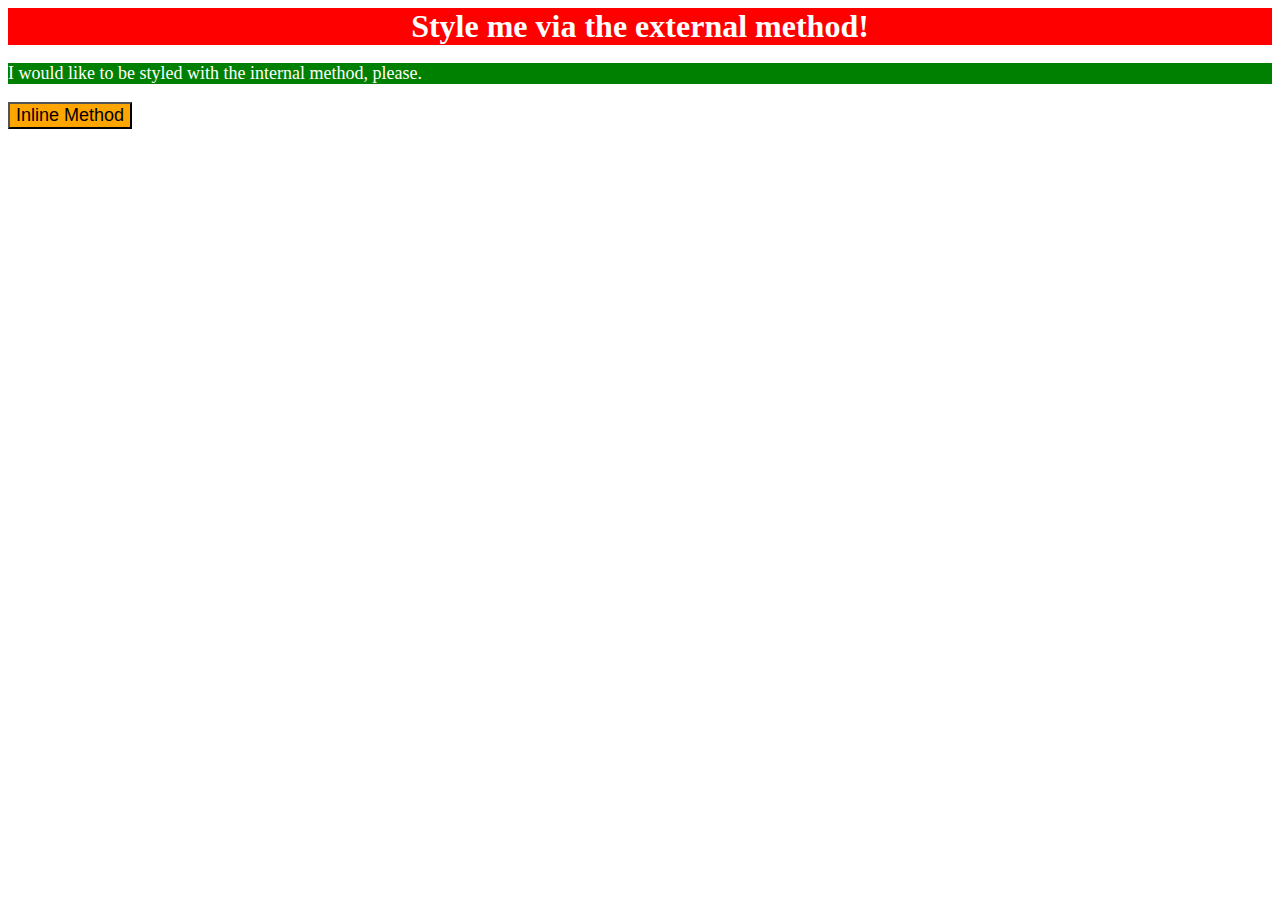
<file: foundations/01-css-methods/index.html>
<!DOCTYPE html>
<html lang="en">
  <head>
    <meta charset="UTF-8">
    <meta http-equiv="X-UA-Compatible" content="IE=edge">
    <meta name="viewport" content="width=device-width, initial-scale=1.0">
    <link rel="stylesheet" href="style.css">
    <title>Methods for Adding CSS</title>
    <style>
      p{
        background-color: green;
        color: white;
        font-size: 18px;
      }
    </style>
  </head>

  <body>
    <div>Style me via the external method!</div>
    <p>I would like to be styled with the internal method, please.</p>
    <button style="background-color: orange; font-size: 18px;">Inline Method</button>
  </body>
</html>
</file>
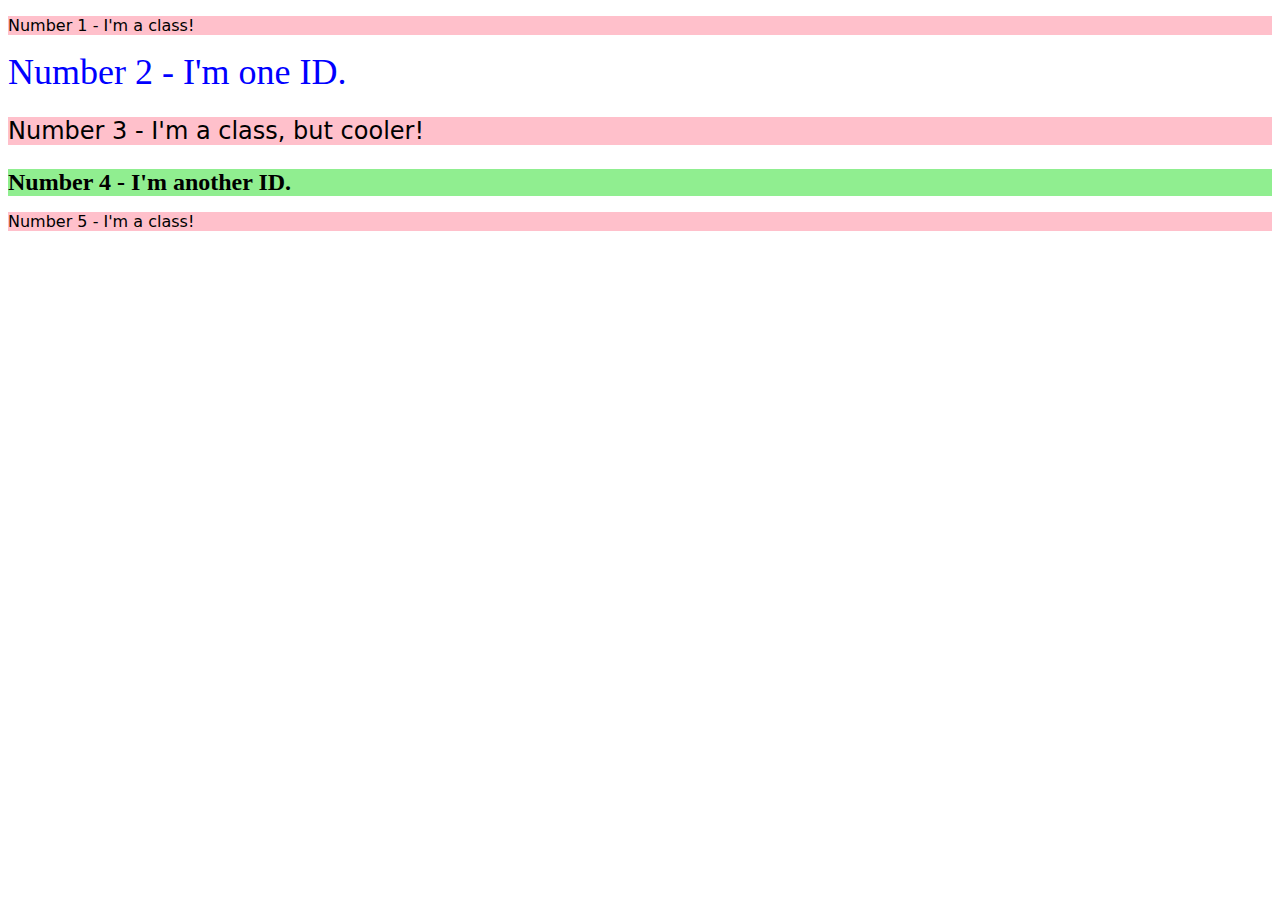
<file: foundations/02-class-id-selectors/index.html>
<!DOCTYPE html>
<html lang="en">
  <head>
    <meta charset="UTF-8">
    <meta http-equiv="X-UA-Compatible" content="IE=edge">
    <meta name="viewport" content="width=device-width, initial-scale=1.0">
    <title>Class and ID Selectors</title>
    <link rel="stylesheet" href="style.css">
  </head>
  <body>
    <p class="oddNumber">Number 1 - I'm a class!</p>
    <div id="second">Number 2 - I'm one ID.</div>
    <p class="oddNumber biggerFont">Number 3 - I'm a class, but cooler!</p>
    <div id="fourth">Number 4 - I'm another ID.</div>
    <p class="oddNumber">Number 5 - I'm a class!</p>
  </body>
</html>
</file>
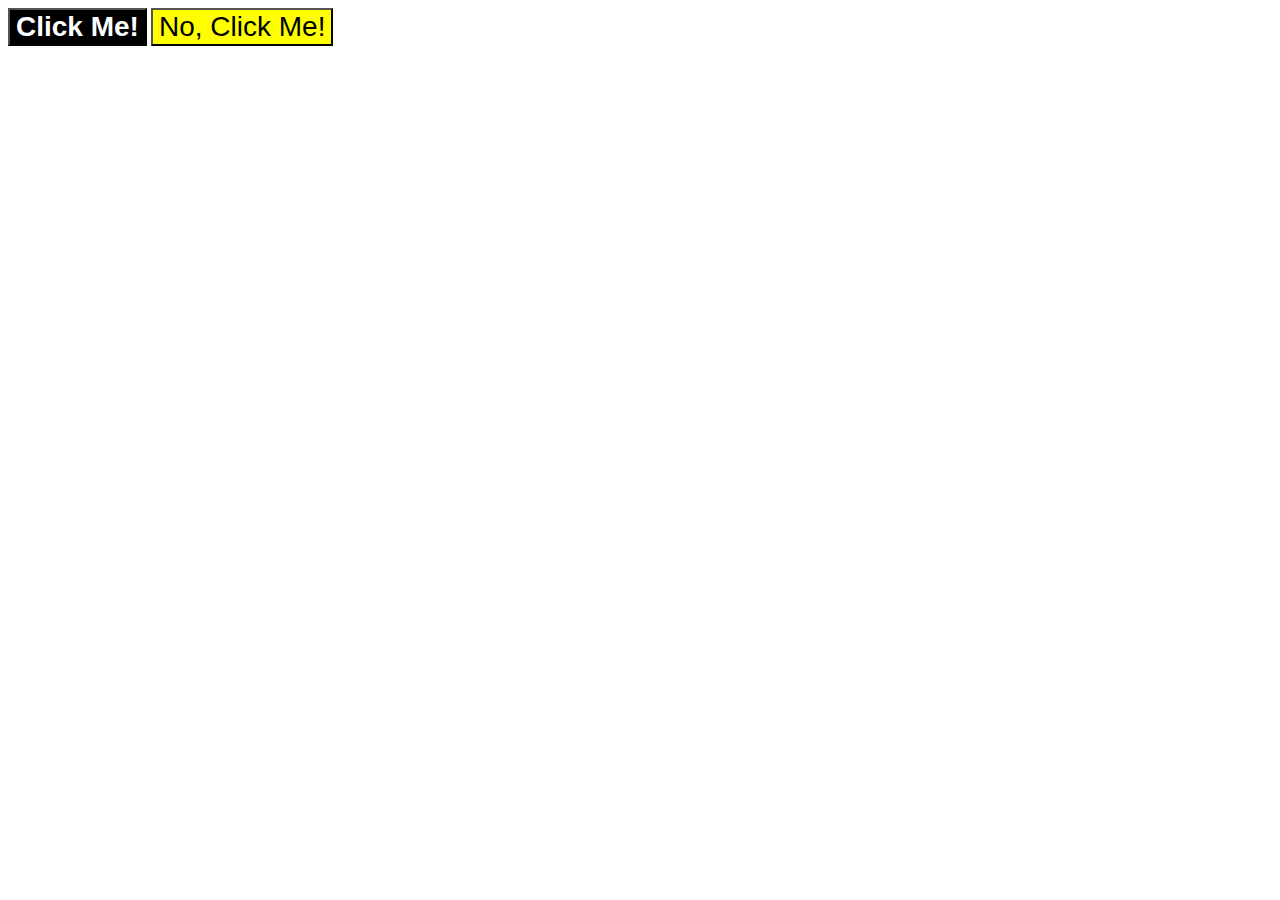
<file: foundations/03-grouping-selectors/index.html>
<!DOCTYPE html>
<html lang="en">
  <head>
    <meta charset="UTF-8">
    <meta http-equiv="X-UA-Compatible" content="IE=edge">
    <meta name="viewport" content="width=device-width, initial-scale=1.0">
    <title>Grouping Selectors</title>
    <link rel="stylesheet" href="style.css">
  </head>
  <body>
    <button class="black">Click Me!</button>
    <button class="yellow">No, Click Me!</button>
  </body>
</html>
</file>
<file: foundations/01-css-methods/style.css>
div{
    background-color: red;
    color: white;
    font-size: 32px;
    text-align: center;
    font-weight: bold;
}
</file>
<file: foundations/02-class-id-selectors/style.css>
.oddNumber{
    background-color: pink;
    font-family: Verdana, "DejaVu Sans", sans-serif;
}
#second{
    color: blue;
    font-size: 36px;
}
.biggerFont{
    font-size: 24px;
}
#fourth{
    background-color: lightgreen;
    font-size: 24px;
    font-weight: bold;
}
</file>
<file: foundations/03-grouping-selectors/style.css>
.black, .yellow{
    font-size: 28px;
    font-family: Helvetica, "Times New Roman", sans-serif;
}
.black{
    color: white;
    background-color: black;
    font-weight: bold;
}
.yellow{
    background-color: yellow;
}
</file>
